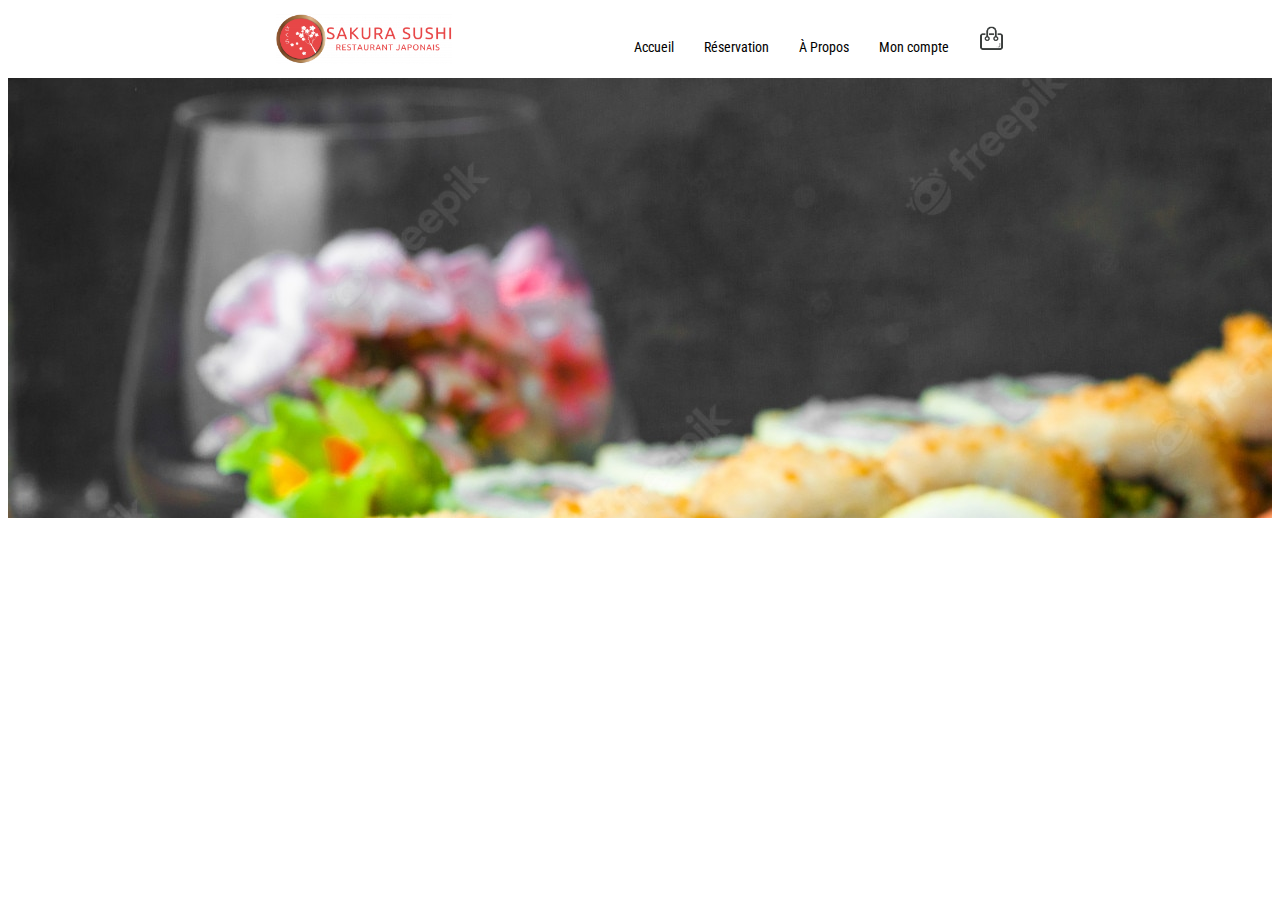
<file: index.html>
<!DOCTYPE html>

<html lang="fr">

<header>
    <meta charset="UTF-8">
    <meta name="Sakura" content="votre restaurant en ligne www.samishi.fr vous propose de la nourriture japonaise sur place ou a emporter">

    
    <link rel="stylesheet" href="style.css">
    <link rel="preconnect" href="https://fonts.googleapis.com">
    <link rel="preconnect" href="https://fonts.gstatic.com" crossorigin>
    <link href="https://fonts.googleapis.com/css2?family=Roboto+Condensed:wght@300;400;700&display=swap" rel="stylesheet">


    <title>Samishi Sushi</title>
</header>

<body>

    <!-- section 1 nav-bar -->

    <section>
        <nav class="nav-bar">
            <a href="index.html">
                <img class="logo-nav" src="image/logo.png" alt="Samishi Sushi">
            </a>
            <div class="menu-nav">
                <a href="index.html">
                    <p>Accueil</p>
                </a>
                <a href="reservation.html">
                    <p>Réservation</p>
                </a>
                <a href="apropos.html">
                    <p>À Propos</p>
                </a>
                <a href="#" title="Mon Compte">
                    <p>Mon compte</p>
                </a>
                <a href="#" title="Panier">
                    <img class="bag-nav" src="image/logo-panier.png" alt="">
                </a>
            </div>
        </nav>
    </section>

    <!-- section 2 headband publicitaire -->

    <section>
        <div class="headband-img"></div>
    </section>
</body>
</html>
</file>
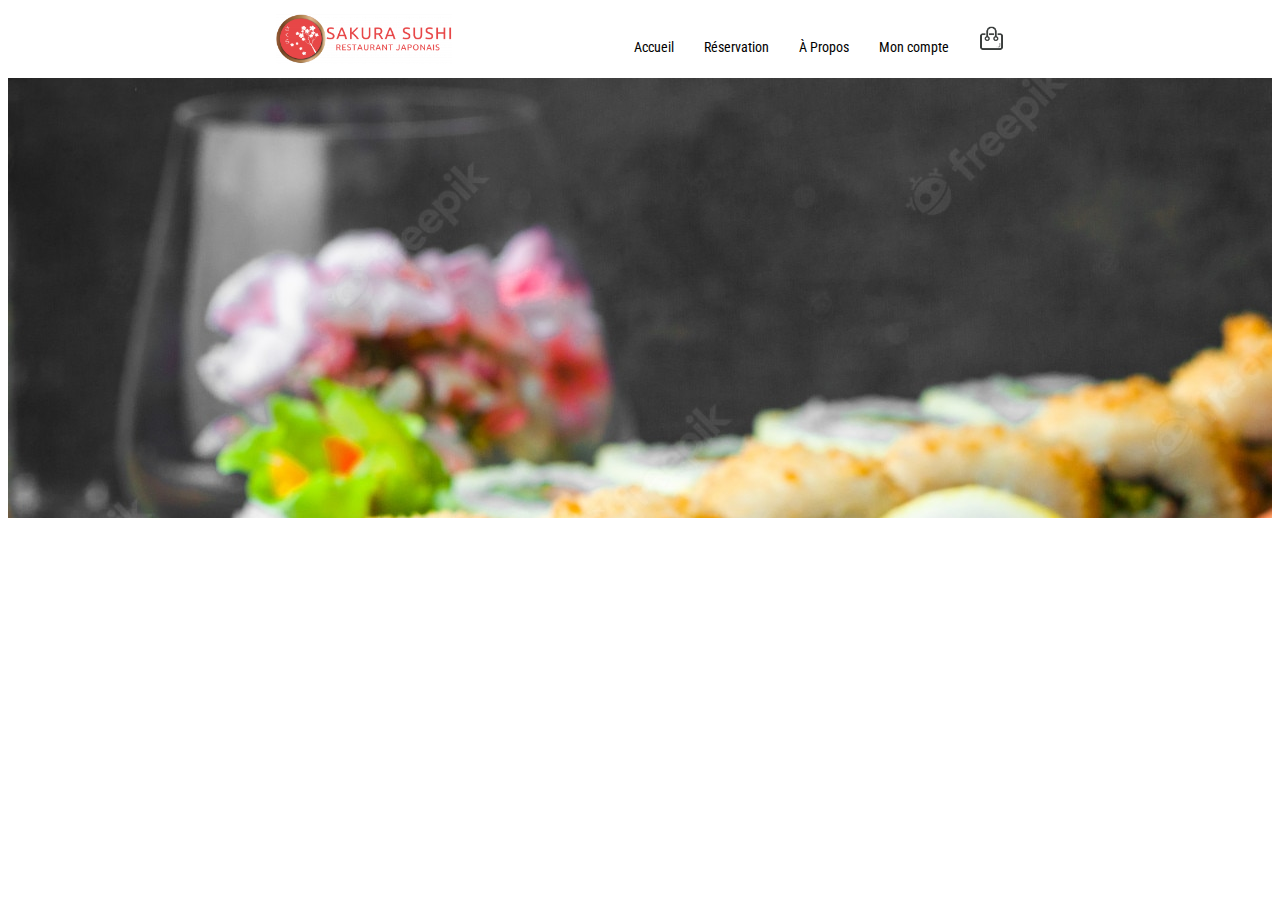
<file: html/index.html>
<!DOCTYPE html>

<html lang="fr">

<header>
    <meta charset="UTF-8">
    <meta name="Sakura" content="votre restaurant en ligne www.samishi.fr vous propose de la nourriture japonaise sur place ou a emporter">

    
    <link rel="stylesheet" href="/CSS/style.css">
    <link rel="preconnect" href="https://fonts.googleapis.com">
    <link rel="preconnect" href="https://fonts.gstatic.com" crossorigin>
    <link href="https://fonts.googleapis.com/css2?family=Roboto+Condensed:wght@300;400;700&display=swap" rel="stylesheet">


    <title>Samishi Sushi</title>
</header>

<body>

    <!-- section 1 nav-bar -->

    <section>
        <nav class="nav-bar">
            <a href="/html/index.html">
                <img class="logo-nav" src="/image/logo.png" alt="Samishi Sushi">
            </a>
            <div class="menu-nav">
                <a href="/html/index.html">
                    <p>Accueil</p>
                </a>
                <a href="/html/reservation.html">
                    <p>Réservation</p>
                </a>
                <a href="/html/apropos.html">
                    <p>À Propos</p>
                </a>
                <a href="#" title="Mon Compte">
                    <p>Mon compte</p>
                </a>
                <a href="#" title="Panier">
                    <img class="bag-nav" src="/image/logo-panier.png" alt="">
                </a>
            </div>
        </nav>
    </section>

    <!-- section 2 headband publicitaire -->

    <section>
        <div class="headband-img"></div>
    </section>
</body>
</html>
</file>
<file: style.css>
/* general use */

body {
    font-family: 'Roboto Condensed';
    font-size: 14px;
    font-weight: 400;
}

a {
    text-decoration: none;
    cursor: pointer;
    background-color: transparent;
    color: black;
}

/* section 1 nav-bar */

/* general nav */

.nav-bar {
    display: flex;
    justify-content: space-between;
    height: 70px;
    margin: 0 20%;
}

/* logo nav */

.logo-nav {
    height: 50px;
    width: 176px;
    padding: 6px 15px 14px 15px;
}

/* menu nav */

.menu-nav {
    display: flex;
    justify-content: space-around;
    width: 400px;
    height: 62px;
    padding-top: 17px;
}

.bag-nav {
    height: 27px;
    width: 25px;
}

/* section 2 headband publicitaire */

.headband-img {
    width: 100%;
    height: 440px;
    background-image: url("/image/pub-sushi.jpg");
}
</file>
<file: CSS/style.css>
/* general use */

body {
    font-family: 'Roboto Condensed';
    font-size: 14px;
    font-weight: 400;
}

a {
    text-decoration: none;
    cursor: pointer;
    background-color: transparent;
    color: black;
}

/* section 1 nav-bar */

/* general nav */

.nav-bar {
    display: flex;
    justify-content: space-between;
    height: 70px;
    margin: 0 20%;
}

/* logo nav */

.logo-nav {
    height: 50px;
    width: 176px;
    padding: 6px 15px 14px 15px;
}

/* menu nav */

.menu-nav {
    display: flex;
    justify-content: space-around;
    width: 400px;
    height: 62px;
    padding-top: 17px;
}

.bag-nav {
    height: 27px;
    width: 25px;
}

/* section 2 headband publicitaire */

.headband-img {
    width: 100%;
    height: 440px;
    background-image: url("/image/pub-sushi.jpg");
}
</file>
